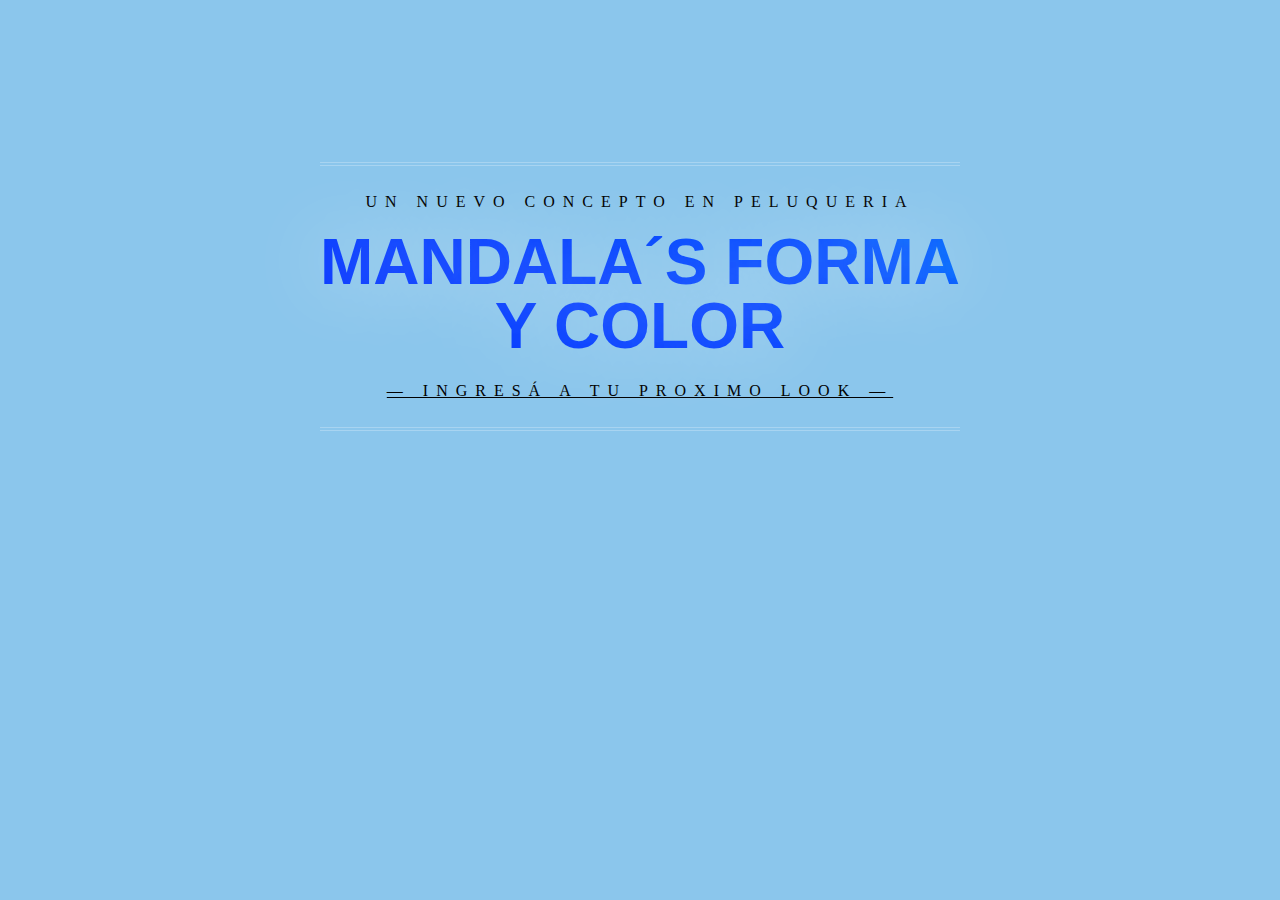
<file: index.html>
<!DOCTYPE html>
<html lang="en">
<head>
    <meta charset="UTF-8">
    <meta http-equiv="X-UA-Compatible" content="IE=edge">
    <meta name="viewport" content="width=device-width, initial-scale=1.0">
    <link rel="stylesheet" href="./css/styles.css">
    <title>Document</title>
</head>
<body>

    <div class="animacion-ingreso">
    <p>
        Un nuevo concepto en PELUQUERIA
        <span>
          MANDALA´S FORMA Y COLOR
        </span>
        <a href="./pages/principal.html" style="color: black;">&mdash; INGRESÁ A TU PROXIMO LOOK &mdash;</a>
      </p>
    </div>
     
    
</body>
</html>
</file>
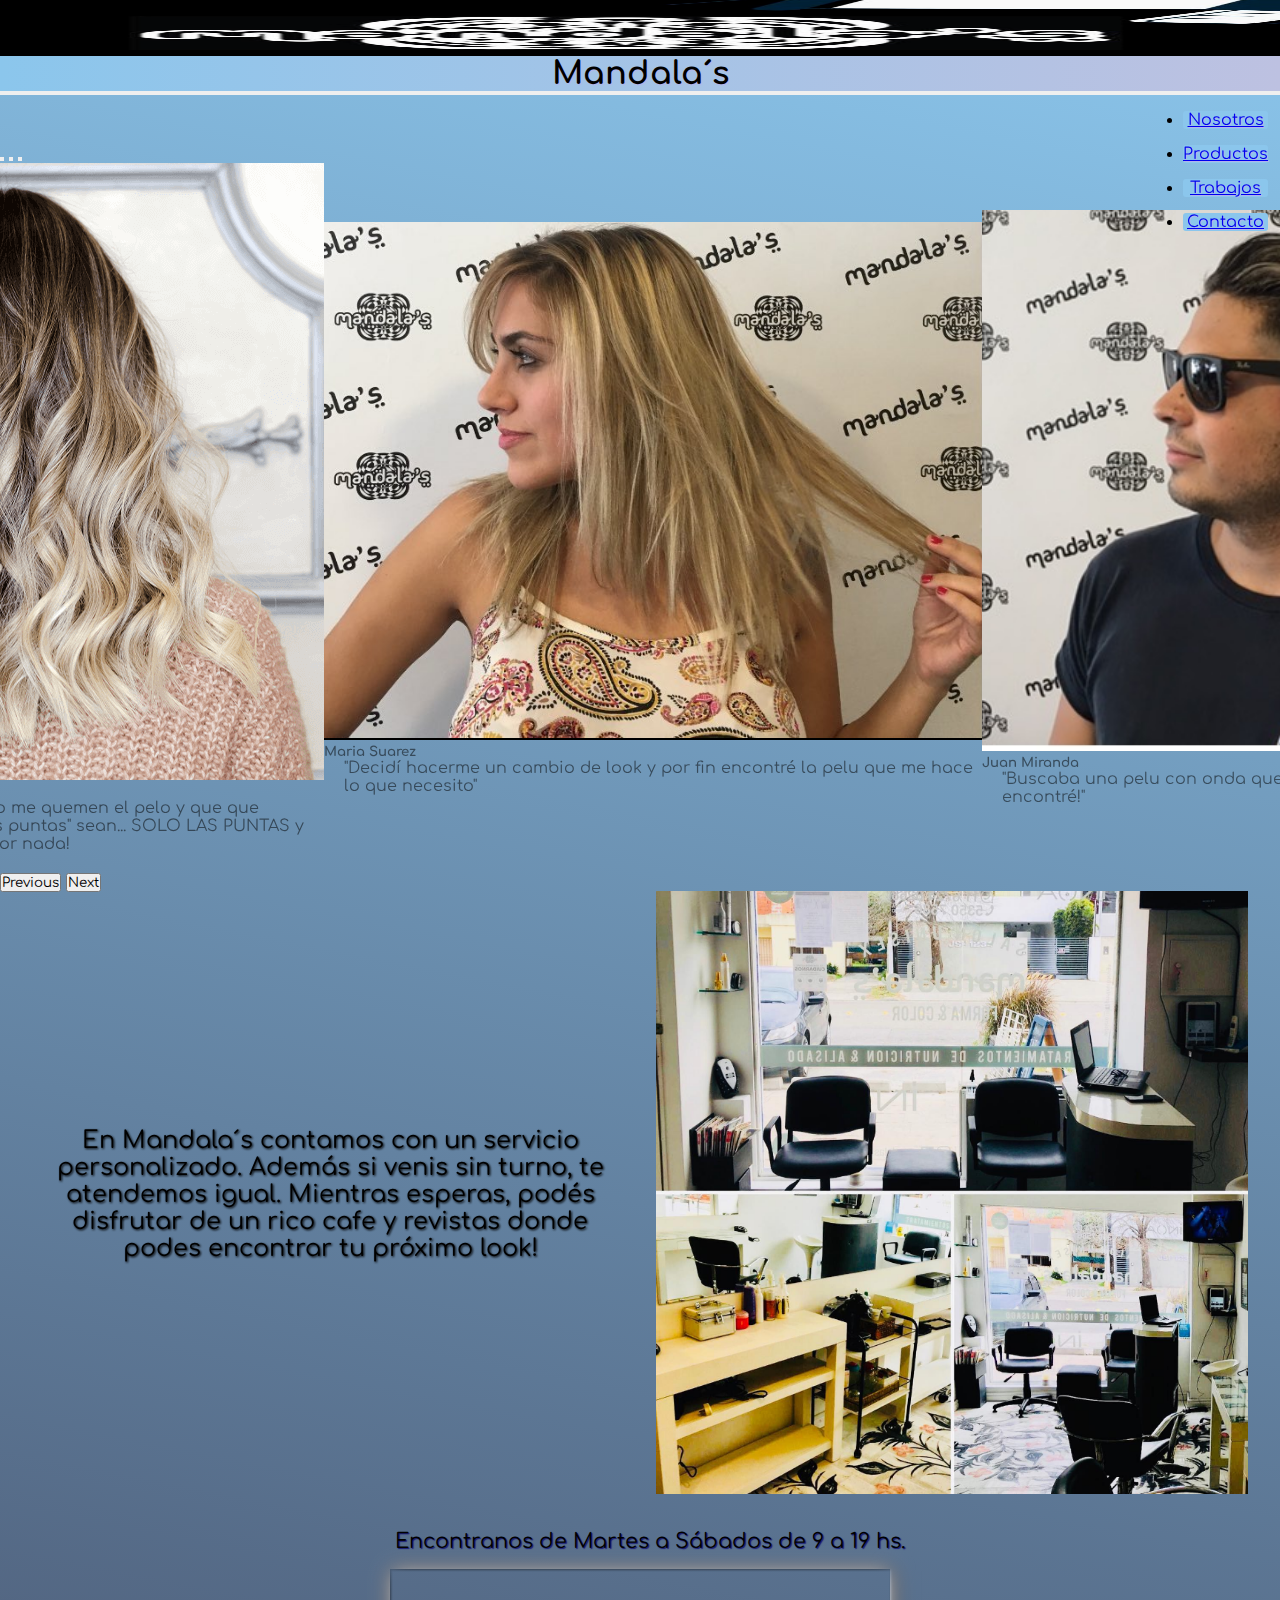
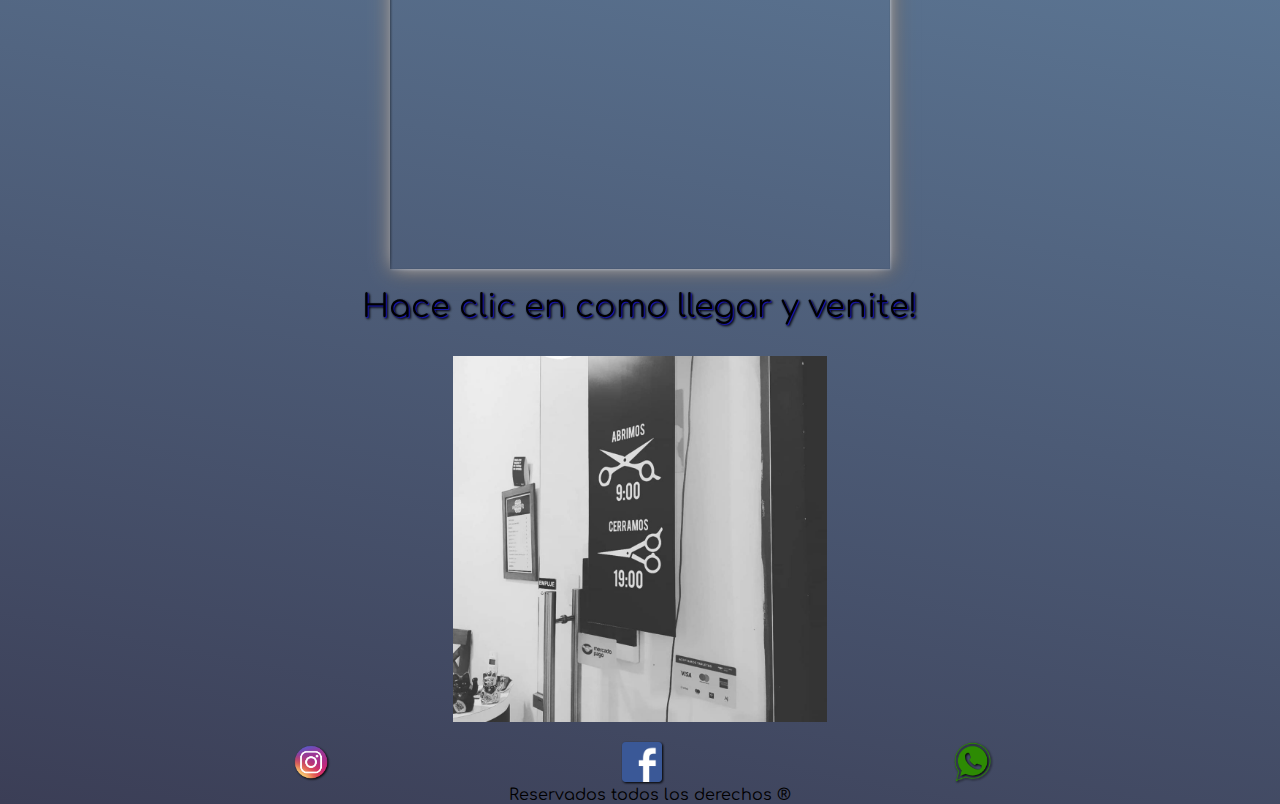
<file: pages/principal.html>
<!DOCTYPE html>
<html lang="en">

<head>
	<meta charset="UTF-8">
	<meta http-equiv="X-UA-Compatible" content="IE=edge">
	<meta name="viewport" content="width=device-width, initial-scale=1.0">
	<link rel="preconnect" href="https://fonts.googleapis.com">
	<link rel="preconnect" href="https://fonts.gstatic.com" crossorigin>
	<link href="https://fonts.googleapis.com/css2?family=Comfortaa:wght@300;400&display=swap" rel="stylesheet">
	<!-- Link bootsptrap -->
	<link href="https://cdn.jsdelivr.net/npm/bootstrap@5.2.2/dist/css/bootstrap.min.css" rel="stylesheet"
		integrity="sha384-Zenh87qX5JnK2Jl0vWa8Ck2rdkQ2Bzep5IDxbcnCeuOxjzrPF/et3URy9Bv1WTRi" crossorigin="anonymous">
	<!--Link a mi CSS-->
	<link rel="stylesheet" href="../css/styles.css">
	<title>Mandala´s</title>
</head>

<body>

	<!--INICIO DE PAGINA - NAVEGACION MENU-->

	<header class="header d-flex ">
		<div>
			<a href="../index.html"><img src="../img/logo_mandalas.png" alt="logo_mandalas" class="logo_empresa"></a>
		</div>
		<div>
			<h1 class="titulo-nav">Mandala´s</h1>
		</div>
		<nav class="navbar navbar-expand-lg">
			<div class="container-fluid">
				<button class="navbar-toggler" type="button" data-bs-toggle="collapse"
					data-bs-target="#navbarSupportedContent" aria-controls="navbarSupportedContent"
					aria-expanded="false" aria-label="Toggle navigation">
					<span class="navbar-toggler-icon "></span>
				</button>
				<div class="collapse navbar-collapse" id="navbarSupportedContent">
					<ul class="navbar-nav me-auto mb-2 mb-lg-0">
						<li class="nav-item">
							<a class="nav-link active" aria-current="page" href="../pages/quienes-somos.html">Nosotros</a>
						</li>
						<li class="nav-item">
							<a class="nav-link" href="../pages/productos.html">Productos</a>
						</li>
						<li class="nav-item">
							<a class="nav-link" href="../pages/trabajos.html">Trabajos</a>
						</li>
						<li class="nav-item">
							<a class="nav-link" href="../pages/contacto.html">Contacto</a>
						</li>
					</ul>

				</div>
			</div>
		</nav>
	</header>

	<!--parte principal-->

	<!--parte principal-->
	<div id="carouselExampleDark" class="carousel carousel-dark slide" data-bs-ride="carousel">
		<div class="carousel-indicators">
			<button type="button" data-bs-target="#carouselExampleDark" data-bs-slide-to="0" class="active"
				aria-current="true" aria-label="Slide 1"></button>
			<button type="button" data-bs-target="#carouselExampleDark" data-bs-slide-to="1"
				aria-label="Slide 2"></button>
			<button type="button" data-bs-target="#carouselExampleDark" data-bs-slide-to="2"
				aria-label="Slide 3"></button>
		</div>
		<div class="carousel-inner h-100">
			<div class="carousel-item active" data-bs-interval="5000">
				<img src="../img/balayage.webp" class="d-block w-100" alt="...">
				<div class="carousel-caption d-none d-md-block text-white bg-dark">
					<h5>Paula Medina</h5>
					<p>Recorrí mil lugares buscando que no me quemen el pelo y que que cuando digo que me corten "solo
						las puntas" sean... SOLO LAS PUNTAS y encontre Mandala´s, no la cambio por nada!</p>
				</div>
			</div>
			<div class="carousel-item" data-bs-interval="5000">
				<img src="../img/testimonio_maria_suarez.png" class="d-block w-100" alt="...">
				<div class="carousel-caption d-none d-md-block text-white bg-dark">
					<h5>Maria Suarez</h5>
					<p class="">"Decidí hacerme un cambio de look y por fin encontré la pelu que me hace lo que
						necesito"</p>
				</div>
			</div>
			<div class="carousel-item" data-bs-interval="5000">
				<img src="../img/testimonio_juan_perez.png" class="d-block w-100" alt="...">
				<div class="carousel-caption d-none d-md-block text-white bg-dark">
					<h5>Juan Miranda</h5>
					<p>"Buscaba una pelu con onda que me corte como yo quiero y la encontré!"</p>
				</div>
			</div>
		</div>
		<button class="carousel-control-prev" type="button" data-bs-target="#carouselExampleDark" data-bs-slide="prev">
			<span class="carousel-control-prev-icon" aria-hidden="true"></span>
			<span class="visually-hidden">Previous</span>
		</button>
		<button class="carousel-control-next" type="button" data-bs-target="#carouselExampleDark" data-bs-slide="next">
			<span class="carousel-control-next-icon" aria-hidden="true"></span>
			<span class="visually-hidden">Next</span>
		</button>
	</div>
	

	<div class="contenedor-index">
		<div class="intro">
			<p style="filter: drop-shadow(1px 1px 1px black);">En Mandala´s contamos con un servicio personalizado.
				Además si venis sin turno, te atendemos igual.
				Mientras esperas, podés disfrutar de un rico cafe y revistas donde podes encontrar tu próximo look!
			</p>
		</div>
		<div>
			<img src="../img/local.png" alt="img-local" class="img-local">
		</div>
	</div>


	<div class="detalle-horarios">
		<p> Encontranos de Martes a Sábados de 9 a 19 hs.
		</p>
	</div>
	<div class="horarios">
		<div><a href="https://www.google.com/maps/dir//Av.+Juan+Segundo+Fernández+1231+B1642AMM+San+Isidro+Provincia+de+Buenos+Aires/@-34.4809042,-58.5529145,16z/data=!4m5!4m4!1m0!1m2!1m1!1s0x95bcb009ea668237:0x69e6b1149677a426" class="link-directo-mapa">Clickeá acá y te esperamos!</a></div>

		<div class="como-llegar">
			<iframe
				src="https://www.google.com/maps/embed?pb=!1m18!1m12!1m3!1d3288.8669339264966!2d-58.555103184803635!3d-34.4808997585169!2m3!1f0!2f0!3f0!3m2!1i1024!2i768!4f13.1!3m3!1m2!1s0x95bcb009ea668237%3A0x69e6b1149677a426!2sAv.%20Juan%20Segundo%20Fern%C3%A1ndez%201231%2C%20B1642AMM%20San%20Isidro%2C%20Provincia%20de%20Buenos%20Aires!5e0!3m2!1ses!2sar!4v1666398108438!5m2!1ses!2sar"
				width="600" height="450" style="border:0;" allowfullscreen="" loading="lazy"
				referrerpolicy="no-referrer-when-downgrade" class="mapa"></iframe>
			<p>Hace clic en como llegar y venite!</p>
		</div>
		<div>
			<img src="../img/imagenlocal1.jpeg" alt="" class="img-horarios">
		</div>
	</div>

	</div>


	<footer>
		<div>
			<ul class="lista-redes">
				<li class="logos">
					<a href="https://www.instagram.com/mandalas.formaycolor/?hl=es" target="_blank"><img
							src="../img/logoinsta.png" alt="logo_instagram" class="logo-redes insta"></a>
				</li>
				<li class="logos">
					<a href="https://www.facebook.com/mandalaspeluqueria" target="_blank"><img
							src="../img/logofacebook.png" alt="logo_facebook" class="logo-redes face"></a>
				</li>
				<li class="logos"><a href="https://wa.me/5491168598612?text=Necesito%20un%20turno"><img
							src="../img/logowhats.png" alt="logo_whatsapp" class="logo-redes whats"></a>
				</li>
			</ul>
		</div>
		<div class="copyright">
			<p>Reservados todos los derechos
				&#174 </p>
		</div>
	</footer>

	<!-- JavaScript Bundle with Popper -->
	<script src="https://cdn.jsdelivr.net/npm/bootstrap@5.2.2/dist/js/bootstrap.bundle.min.js"
		integrity="sha384-OERcA2EqjJCMA+/3y+gxIOqMEjwtxJY7qPCqsdltbNJuaOe923+mo//f6V8Qbsw3" crossorigin="anonymous">
	</script>
</body>

</html>
</file>
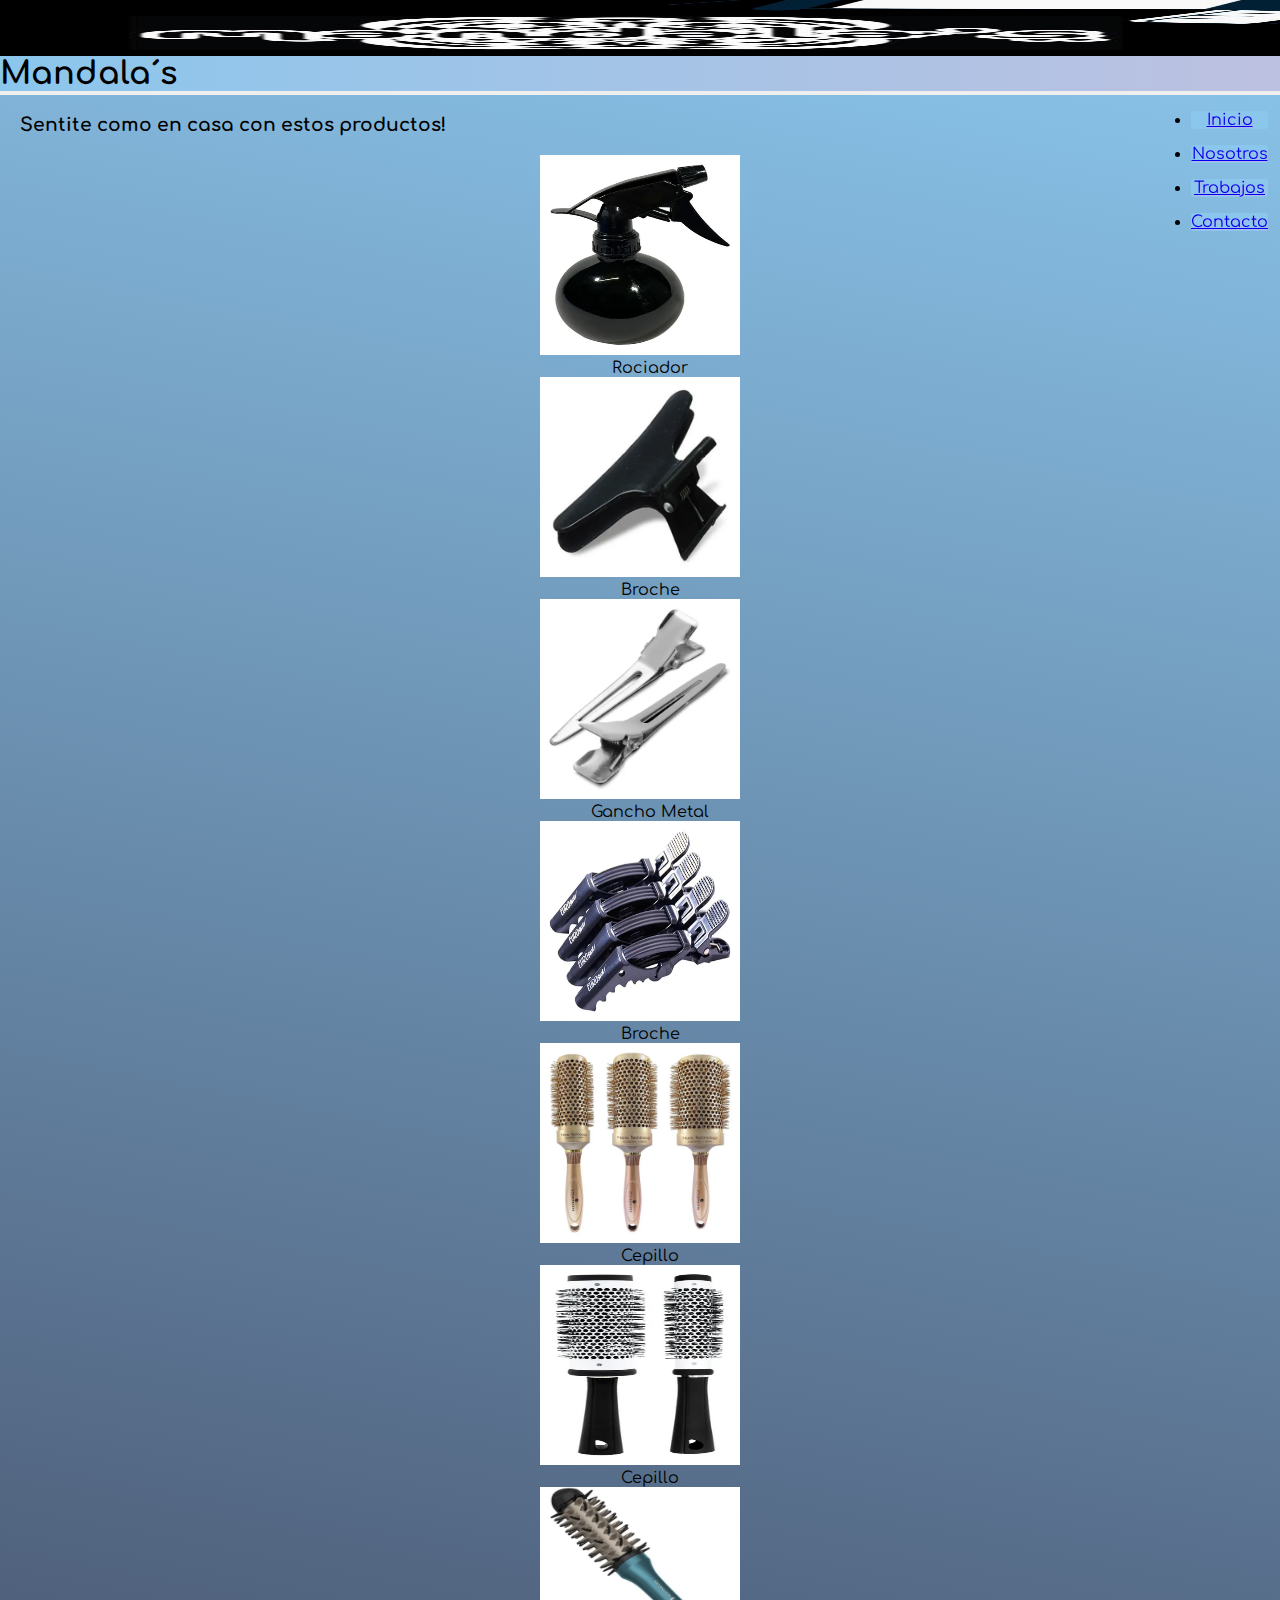
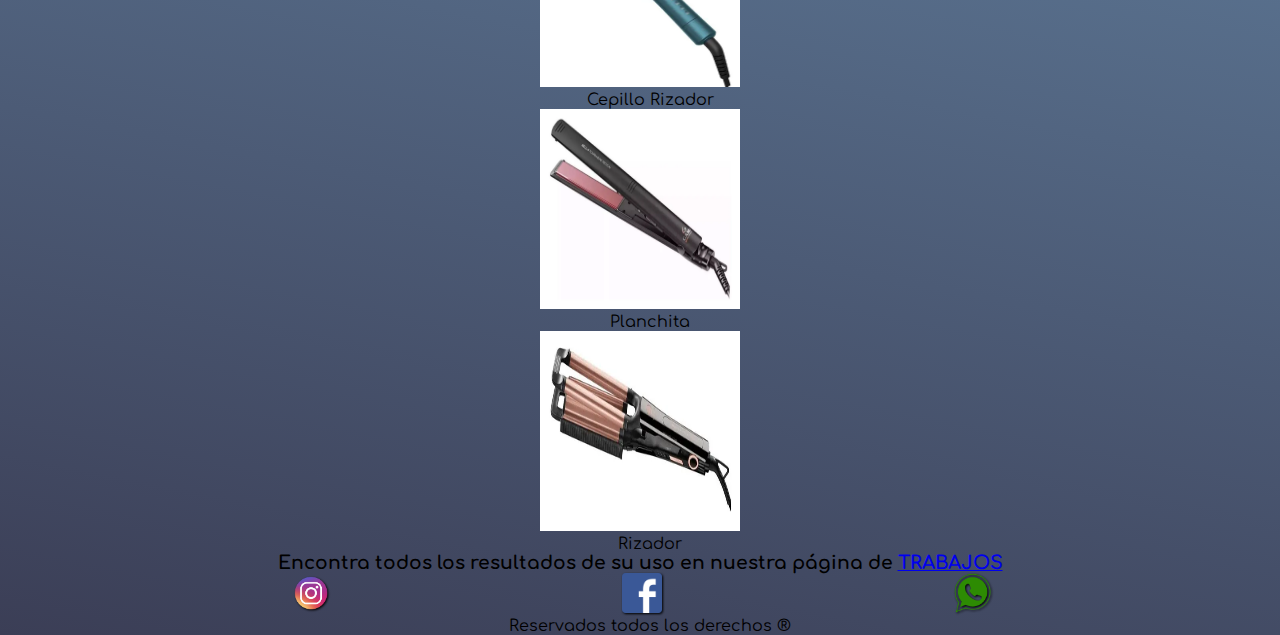
<file: pages/productos.html>
<!DOCTYPE html>
<html lang="en">

<head>
    <meta charset="UTF-8">
    <meta http-equiv="X-UA-Compatible" content="IE=edge">
    <meta name="viewport" content="width=device-width, initial-scale=1.0">
    <link rel="preconnect" href="https://fonts.googleapis.com">
    <link rel="preconnect" href="https://fonts.gstatic.com" crossorigin>
    <link href="https://fonts.googleapis.com/css2?family=Comfortaa:wght@300;400&display=swap" rel="stylesheet">
    <!-- Link bootsptrap -->
    <link href="https://cdn.jsdelivr.net/npm/bootstrap@5.2.2/dist/css/bootstrap.min.css" rel="stylesheet"
        integrity="sha384-Zenh87qX5JnK2Jl0vWa8Ck2rdkQ2Bzep5IDxbcnCeuOxjzrPF/et3URy9Bv1WTRi" crossorigin="anonymous">
    <!--Link a mi CSS-->
    <link rel="stylesheet" href="../css/styles.css">
    <title>Productos</title>
</head>

<header class="header d-flex justify-content-between">
    <div>
        <a href="../index.html"><img src="../img/logo_mandalas.png" alt="logo_mandalas" class="logo_empresa"></a>
    </div>
    <div>
        <h1>Mandala´s</h1>
    </div>
    <nav class="navbar navbar-expand-lg">
        <div class="container-fluid">
            <button class="navbar-toggler" type="button" data-bs-toggle="collapse"
                data-bs-target="#navbarSupportedContent" aria-controls="navbarSupportedContent" aria-expanded="false"
                aria-label="Toggle navigation">
                <span class="navbar-toggler-icon "></span>
            </button>
            <div class="collapse navbar-collapse" id="navbarSupportedContent">
                <ul class="navbar-nav me-auto mb-2 mb-lg-0">
                    <li class="nav-item">
                        <a class="nav-link active" aria-current="page" href="principal.html">Inicio</a>
                    </li>
                    <li class="nav-item">
                        <a class="nav-link" href="quienes-somos.html">Nosotros</a>
                    </li>
                    <li class="nav-item">
                        <a class="nav-link" href="trabajos.html">Trabajos</a>
                    </li>
                    <li class="nav-item">
                        <a class="nav-link" href="contacto.html">Contacto</a>
                    </li>
                </ul>

            </div>
        </div>
    </nav>
</header>

<body>
    <main>

        <div class="encabezado">
            <h3 class="text-center"> Sentite como en casa con estos productos! </h3>
        </div>


        <div class="container">
            <div class="row productos d-flex">
                <div class="col container1 ">
                    <div>
                        <a href="../img/rociador.webp" target="_blank"><img src="../img/rociador.webp" alt="" class="imagen-producto"></a>
                    </div>
                    <div>
                        <p>Rociador</p>
                    </div>
                    <div>
                        <a href="../img/broche.webp" target="_blank"><img src="../img/broche.webp" alt="" class="imagen-producto"></a>
                    </div>
                    <div>
                        <p>Broche</p>
                    </div>
                    <div>
                        <a href="../img/broche1.webp" target="_blank"><img src="../img/broche1.webp" alt="" class="imagen-producto"></a>
                    </div>
                    <div>
                        <p>Gancho Metal</p>
                    </div>
                </div>
                <div class="col container1">
                    <div>
                        <a href="../img/broche2.webp" target="_blank"><img src="../img/broche2.webp" alt="" class="imagen-producto"></a>
                    </div>
                    <div>
                        <p>Broche</p>
                    </div>
                    <div>
                        <a href="../img/cepillo.webp" target="_blank"><img src="../img/cepillo.webp" alt="" class="imagen-producto "></a>
                    </div>
                    <div>
                        <p>Cepillo</p>
                    </div>
                    <div>
                        <a href="../img/cepillo1.webp" target="_blank"><img src="../img/cepillo1.webp" alt="" class="imagen-producto"></a>
                    </div>
                    <div>
                        <p>Cepillo</p>
                    </div>
                </div>
                <div class="col container1">
                    <div>
                        <a href="../img/cepillo_rizador.webp" target="_blank"><img src="../img/cepillo_rizador.webp" alt="" class="imagen-producto"></a>
                    </div>
                    <div>
                        <p>Cepillo Rizador</p>
                    </div>
                    <div>
                        <a href="../img/planchita.webp" target="_blank"><img src="../img/planchita.webp" alt="" class="imagen-producto"></a>
                    </div>
                    <div>
                        <p>Planchita</p>
                    </div>
                    <div>
                        <a href="../img/rizador.webp" target="_blank"><img src="../img/rizador.webp" alt="" class="imagen-producto"></a>
                    </div>
                    <div>
                        <p>Rizador</p>
                    </div>
                </div>
            </div>
        </div>

        <div class="sugerencia-trabajos p-5">
            <h3>Encontra todos los resultados de su uso en nuestra página de <a
                    href="../pages/trabajos.html">TRABAJOS</a></h3>
        </div>




    </main>

    <footer>
        <div>
            <ul class="lista-redes">
                <li class="logos">
                    <a href="https://www.instagram.com/mandalas.formaycolor/?hl=es" target="_blank"><img
                            src="../img/logoinsta.png" alt="logo_instagram" class="logo-redes insta"></a>
                </li>
                <li class="logos">
                    <a href="https://www.facebook.com/mandalaspeluqueria" target="_blank"><img
                            src="../img/logofacebook.png" alt="logo_facebook" class="logo-redes face"></a>
                </li>
                <li class="logos"><a href="https://wa.me/5491168598612?text=Necesito%20un%20turno"><img
                            src="../img/logowhats.png" alt="logo_whatsapp" class="logo-redes whats"></a>
                </li>
            </ul>
        </div>
        <div class="copyright">
            <p>Reservados todos los derechos
                &#174 </p>
        </div>
    </footer>

    <!-- JavaScript Bundle with Popper -->
    <script src="https://cdn.jsdelivr.net/npm/bootstrap@5.2.2/dist/js/bootstrap.bundle.min.js"
        integrity="sha384-OERcA2EqjJCMA+/3y+gxIOqMEjwtxJY7qPCqsdltbNJuaOe923+mo//f6V8Qbsw3" crossorigin="anonymous">
    </script>
</body>

</html>
</file>
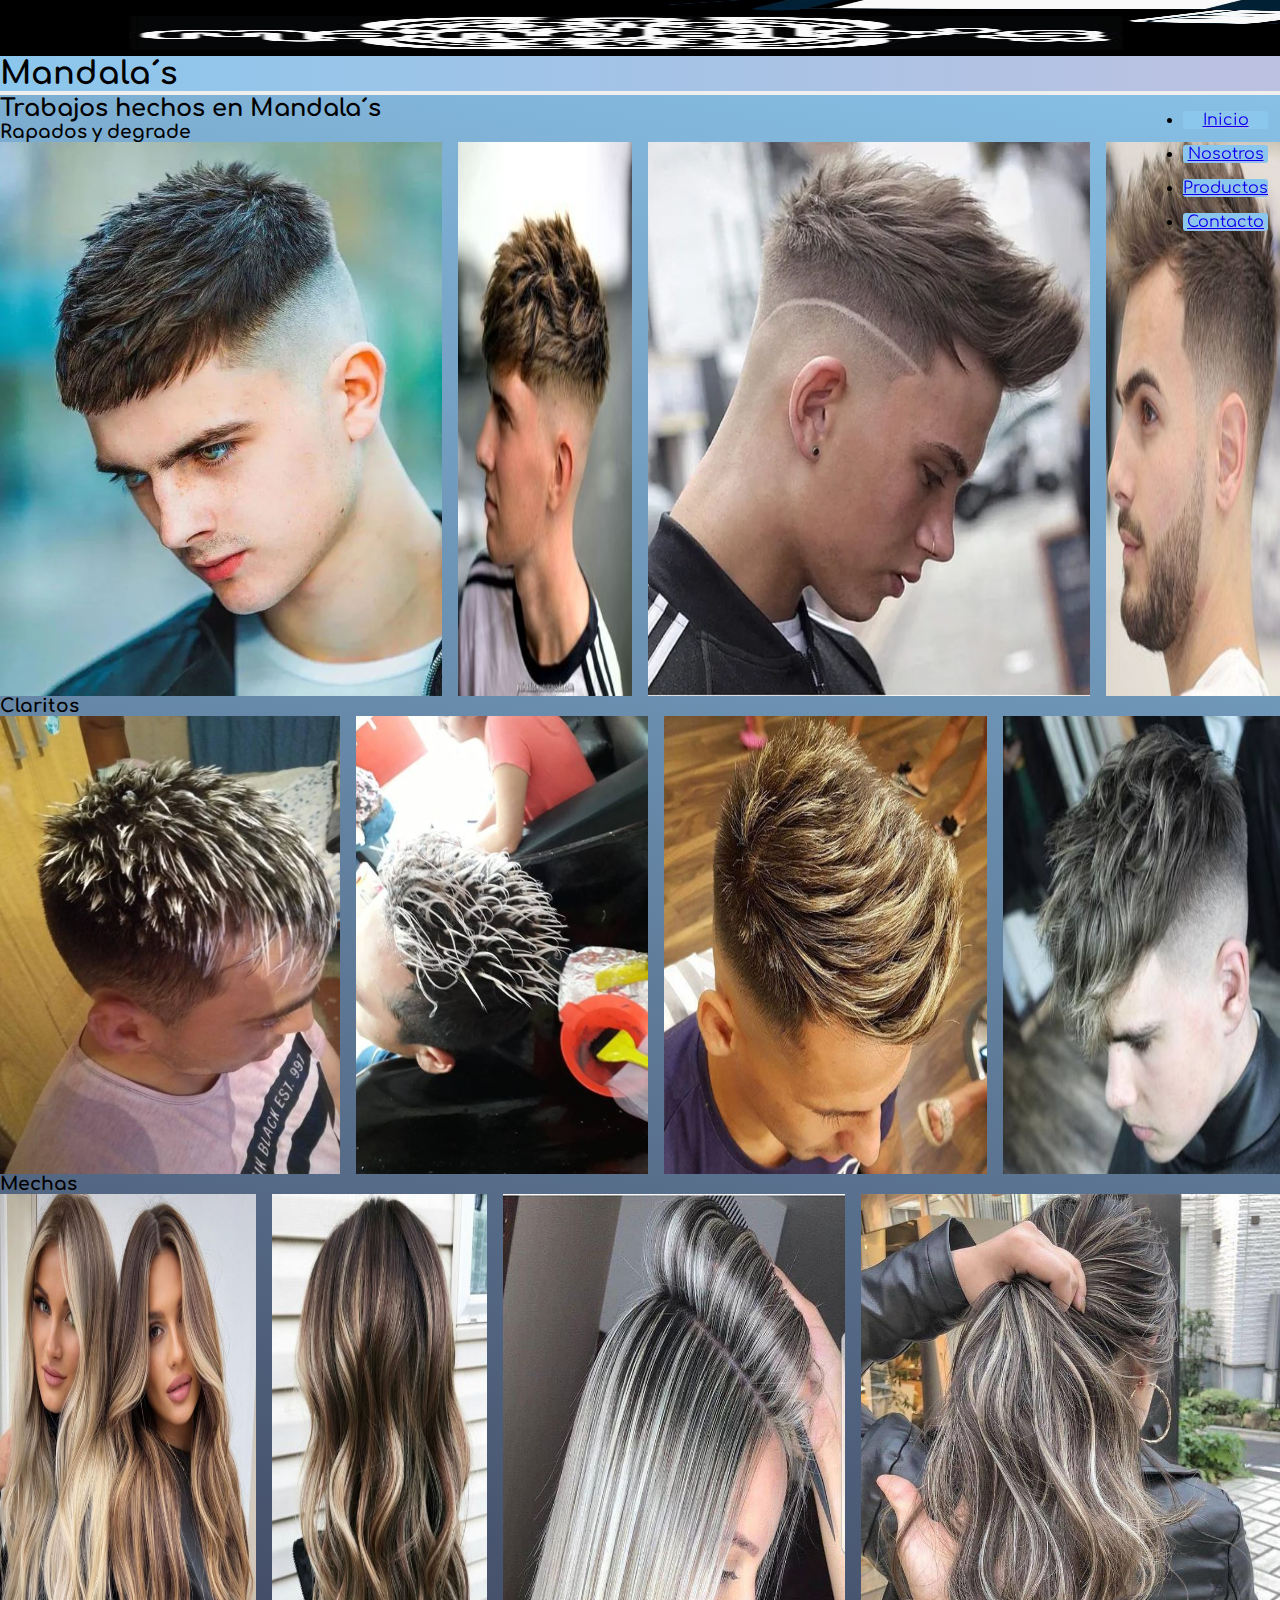
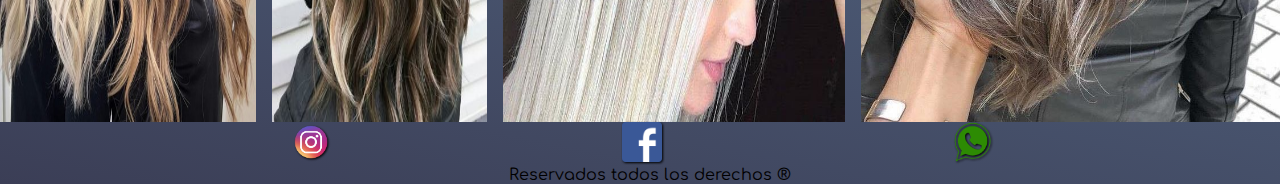
<file: pages/trabajos.html>
<!DOCTYPE html>
<html lang="en">

<head>
    <meta charset="UTF-8">
    <meta http-equiv="X-UA-Compatible" content="IE=edge">
    <meta name="viewport" content="width=device-width, initial-scale=1.0">
    <link rel="preconnect" href="https://fonts.googleapis.com">
    <link rel="preconnect" href="https://fonts.gstatic.com" crossorigin>
    <link href="https://fonts.googleapis.com/css2?family=Comfortaa:wght@300;400&display=swap" rel="stylesheet">
    <!-- Link bootsptrap -->
    <link href="https://cdn.jsdelivr.net/npm/bootstrap@5.2.2/dist/css/bootstrap.min.css" rel="stylesheet"
        integrity="sha384-Zenh87qX5JnK2Jl0vWa8Ck2rdkQ2Bzep5IDxbcnCeuOxjzrPF/et3URy9Bv1WTRi" crossorigin="anonymous">
    <!--Link a mi CSS-->
    <link rel="stylesheet" href="../css/styles.css">
    <title>Quienes somos</title>
</head>

<body>
    <div class="total-pagina-quienes" id="quienes-somos">
        <header class="header d-flex justify-content-between">
            <div>
                <a href="../index.html"><img src="../img/logo_mandalas.png" alt="logo_mandalas" class="logo_empresa"></a>
            </div>
            <div>
                <h1>Mandala´s</h1>
            </div>
            <nav class="navbar navbar-expand-lg">
                <div class="container-fluid">
                    <button class="navbar-toggler" type="button" data-bs-toggle="collapse"
                        data-bs-target="#navbarSupportedContent" aria-controls="navbarSupportedContent"
                        aria-expanded="false" aria-label="Toggle navigation">
                        <span class="navbar-toggler-icon "></span>
                    </button>
                    <div class="collapse navbar-collapse" id="navbarSupportedContent">
                        <ul class="navbar-nav me-auto mb-2 mb-lg-0">
                            <li class="nav-item">
                                <a class="nav-link active" aria-current="page" href="principal.html">Inicio</a>
                            <li class="nav-item">
                                <a class="nav-link" href="quienes-somos.html">Nosotros</a>
                            </li>
                            </li>
                            <li class="nav-item">
                                <a class="nav-link" href="productos.html">Productos</a>
                            </li>
                            <li class="nav-item">
                                <a class="nav-link" href="contacto.html">Contacto</a>
                            </li>
                        </ul>
                    </div>
                </div>
            </nav>
        </header>
        <main>
            <h2 class="pt-5">Trabajos hechos en Mandala´s</h2>
        <div class="container-fluid ">
            <h3 class="pt-5">Rapados y degrade</h3>
            <div class="row pt-5 tipo-cortes">
                <div class="col">
                    <img src="../img/corteHombre1.webp" alt="" class="imagen-cortes mx-auto">
                </div>
                <div class="col">
                    <img src="../img/corteHombre2.jpg" alt="" class="imagen-cortes mx-auto">
                </div>
                <div class="col">
                    <img src="../img/corteHombre3.webp" alt="" class="imagen-cortes mx-auto">
                </div>
                <div class="col">
                    <img src="../img/corteHombre4.jpg" alt="" class="imagen-cortes mx-auto">
                </div>
            </div>

            <h3 class="pt-5 d-inline-block"> Claritos</h3>

            <div class="row pt-5 tipo-cortes d-flex">
                <div class="col">
                    <img src="../img/claritos1.jpg" alt="" class="imagen-cortes mx-auto">
                </div>
                <div class="col">
                    <img src="../img/claritos2.jpg" alt="" class="imagen-cortes mx-auto">
                </div>
                <div class="col">
                    <img src="../img/claritos3.jpg" alt="" class="imagen-cortes mx-auto">
                </div>
                <div class="col">
                    <img src="../img/claritos4.jpg" alt="" class="imagen-cortes mx-auto">
                </div>
            </div>

            <h3 class="pt-5">Mechas</h3>

            <div class="row pt-5 pb-5 tipo-cortes">
                <div class="col">
                    <img src="../img/mechas1.jpeg" alt="" class="imagen-cortes mx-auto">
                </div>
                <div class="col">
                    <img src="../img/mechas2.jpg" alt="" class="imagen-cortes mx-auto">
                </div>
                <div class="col">
                    <img src="../img/mechas3.jpg" alt="" class="imagen-cortes mx-auto">
                </div>
                <div class="col">
                    <img src="../img/mechas4.jpg" alt="" class="imagen-cortes mx-auto">
                </div>
            </div>
        </div>

        </main>

            
                <a href="#quienes-somos">
                    <div class="flecha-arriba">
                        <img src="../img/ir-arriba.png" alt="" class="ir-arriba">
                    </div>
                </a>
            
            
        
       
    </div>

    <footer>
        <div>
            <ul class="lista-redes">
                <li class="logos">
                    <a href="https://www.instagram.com/mandalas.formaycolor/?hl=es" target="_blank"><img
                            src="../img/logoinsta.png" alt="logo_instagram" class="logo-redes insta"></a>
                </li>
                <li class="logos">
                    <a href="https://www.facebook.com/mandalaspeluqueria" target="_blank"><img
                            src="../img/logofacebook.png" alt="logo_facebook" class="logo-redes face"></a>
                </li>
                <li class="logos"><a href="https://wa.me/5491168598612?text=Necesito%20un%20turno"><img
                            src="../img/logowhats.png" alt="logo_whatsapp" class="logo-redes whats"></a>
                </li>
            </ul>
        </div>
        <div class="copyright">
            <p>Reservados todos los derechos
                &#174 </p>
        </div>
    </footer>
    <!-- JavaScript Bundle with Popper -->
    <script src="https://cdn.jsdelivr.net/npm/bootstrap@5.2.2/dist/js/bootstrap.bundle.min.js"
        integrity="sha384-OERcA2EqjJCMA+/3y+gxIOqMEjwtxJY7qPCqsdltbNJuaOe923+mo//f6V8Qbsw3" crossorigin="anonymous">
    </script>

</body>

</html>
</file>
<file: css/styles.css>
* {
    margin: 0;
    padding: 0;
    box-sizing: border-box;
    font-family: Comfortaa;
}

body {
    background-color: #8BC6EC;
    background-image: linear-gradient(191deg, #8BC6EC 0%, #3b3e56 100%);
    ;
}

/*>>>>>>>>>>>>>> QUERIE PARA CELU<<<<<<<<<<<<<<<<<*/
.animacion-ingreso { font: 100 .5rem "Neuton"; background: #090d00; color: black; text-align: center; margin: 0 }

.animacion-ingreso p {	
    text-transform: uppercase;

    letter-spacing: .5em;
    display: inline-block;
    border: 4px double rgba(255,255,255,.25);
    border-width: 4px 0;
    padding: 1.5em 0em;
    position: absolute;
    top: 40%;
    left: 0%;
    width: 100%
    
}

.animacion-ingreso p span {

    font: 700 4em/1 "Oswald", sans-serif;
    letter-spacing: 0;
    padding: .25em 0 .325em;
    display: block;
    margin: 0 auto;
    text-shadow: 0 0 80px rgba(255,255,255,.5);

/* Clip Background Image */

    background: url(../img/cielo.jpeg) repeat-y;
    -webkit-background-clip: text;
    background-clip: text;

/* Animate Background Image */

    -webkit-text-fill-color: transparent;
    -webkit-animation: aitf 80s linear infinite;

    /* Activate hardware acceleration for smoother animations */

    -webkit-transform: translate3d(0,0,0);
    -webkit-backface-visibility: hidden;
}

    /* Animate Background Image */

@-webkit-keyframes aitf {
    0% { background-position: 0% 50%; }
    100% { background-position: 100% 50%; }
}

/*<<<<<<<<<<<<<<<<<<<<<<<<<<<<<INDEX CELU<<<<<<<<<<<<<<<<<<<<<<<<<<<<<<*/

.header {
    position: sticky;
    top: 0;
    z-index: 2;
    background-image: linear-gradient(90deg, #8BC6EC 0%, #bdc1e1 100%);
    align-items: center;
    gap: 2.7rem;
    justify-content:flex-end;
}

.titulo-nav {
    text-align: center;
}

.navbar-nav {
    position: absolute;
    right: .5rem;
}

.nav-item {
    background-color: rgb(195, 227, 227);
    border-radius: 3px;
    border: 1px solid black;
    margin: 1rem 0 1rem 0;
    text-align: center;
    box-shadow: 1px 1px 3px rgb(133, 133, 171);
}



.logo_empresa {
    display: none;
}

.contendedor-index {
    display: flex;
    flex-direction: column;
    padding: 1rem;
    align-items: center;
}

.carousel {
    display: none;
}

.intro {
    text-align: center;
    padding-right: 1rem;
}

.img-local {
    width: 100%;
    padding-left: 1rem;
    padding-right: 1rem;
    justify-content: center;
}

.horarios {
    text-align: center;
    padding: 1rem;
    display: flex;
    flex-direction: column;
    justify-content: center;
}

.como-llegar {
    display: none;
}

.img-horarios {
    width: 40%;
    padding-top: 1rem;
}

.link-directo-mapa {
    padding-bottom: 2rem;
    text-decoration: none;
    color: wheat;
}

.link-directo-mapa:hover {
    color: rgb(224, 171, 72);
    text-shadow: 1px 1px 1px white;
}

.detalle-horarios {
    justify-content: center;
    padding-top: 1rem;
    text-align: center;
}

/*<<<<<<<<<<<<<<<<<<<<<<QUIENES SOMOS PARA CELUS<<<<<<<<<<<<<<<<<<<<<<<<<<<<*/

.video {
    display: none;
}

.premio {
    display: none;
}

.titulo-quienes-somos {
    text-align: center;
    font-size: 1.2rem;
    text-decoration: underline;
}

.descripcion {
    text-align: center;
}


/*<<<<<<<<<<<<<<<<<<<<<<<<<<<TRABAJOS PARA CELUS<<<<<<<<<<<<<<<<<<<<<<<<<*/

.tipo-cortes {
    display: flex;
    flex-direction: column;
    gap: 1rem;
}

.imagen-cortes {
    width: 100%;
}

.flecha-arriba {
    display: flex;
    flex-direction: row;
    justify-content: flex-end;
}


.ir-arriba {
    border: 1px solid rgb(146, 209, 230);
    margin: 0;
    box-shadow: 1px 1px grey;
    background-color: lightblue;
    width: 5%;  
}


/*<<<<<<<<<<<<<<<<<<<<<<<<<< PRODUCTOS PARA CELU<<<<<<<<<<<<<<<<<<<<<<<<<<<<<<<<<<<<<*/

.productos {
    flex-direction: row;
    text-align: center;
}
.imagen-producto {
    width: 300px;
    height: 200px;
}


.sugerencia-trabajos {
    text-align: center;
}

/*<<<<<<<<<<<<<<<<<<<<<<<<<<<<<<<<<CONTACTO PARA CELUS<<<<<<<<<<<<<<<<<<<<<<<<<<<<<*/

.menu-item {
    font-size: x-large;
}

.mensaje-final p {
    text-align: center;
}
.donde-estamos-total {
    display: flex;
    flex-direction: column;
    align-items: center;
}

div iframe {
    align-items: center;
    height: 50%;
    width: 100%;
    
}

.como-llegar1 {
    padding: 1rem;
    text-align: center;
}

.como-llegar1 span {
    display: none;
}

legend {
    text-align: center;
    padding-bottom: 1rem;
}

.formulario {
    display: none;
}




/*<<<<<<<<<<<<<<<<<<<<<<<<<<<<<<<<<<<FOOTER CELUS<<<<<<<<<<<<<<<<<<<<<<<<<<*/

.lista-redes {
    display: flex;
    flex-direction: row;
    justify-content: space-around;
    padding-right: 1rem;
}

.logos {
    list-style: none;
}

.logo-redes {
    width: 30px;
}

.copyright {
    text-align: center;
}





/*<<<<<<<<<<<<<<<<<<<<<<<<<<<<<MEDIA QUERIES PARA COMPU<<<<<<<<<<<<<<<<<<<<<*/

/*<<<<<<<<<<<<<<<<<<<<<<<INDEX COMPU MEDIA QUERI<<<<<<<<<<<<<<<<<<<<<<<<<<<<<<<*/

@media screen and (min-width:992px) {

    .animacion-ingreso { font: 400 1em/1.5 "Neuton"; background: #090d00; color: black; text-align: center; margin: 0 }

    .animacion-ingreso p {
        text-transform: uppercase;
        letter-spacing: .5em;
        display: inline-block;
        border: 4px double rgba(255,255,255,.25);
        border-width: 4px 0;
        padding: 1.5em 0em;
        position: absolute;
        top: 18%;
        left: 50%;
        width: 40em;
        margin: 0 0 0 -20em;
    }
    
    .animacion-ingreso p span {

        font: 700 4em/1 "Oswald", sans-serif;
        letter-spacing: 0;
        padding: .25em 0 .325em;
        display: block;
        margin: 0 auto;
        text-shadow: 0 0 80px rgba(255,255,255,.5);

    /* Clip Background Image */

        background: url(../img/cielo.jpeg) repeat-y;
        -webkit-background-clip: text;
        background-clip: text;

    /* Animate Background Image */

        -webkit-text-fill-color: transparent;
        -webkit-animation: aitf 80s linear infinite;

    /* Activate hardware acceleration for smoother animations */

        -webkit-transform: translate3d(0,0,0);
        -webkit-backface-visibility: hidden;
    }

    /* Animate Background Image */

    @-webkit-keyframes aitf {
        0% { background-position: 0% 50%; }
        100% { background-position: 100% 50%; }
    }

    /* PAGINA PRINCIPAL QUERIE*/
    .logo_empresa {
        display: block;
        width: 100%;
        max-height: 56px;
    }

    .header {
        justify-content: space-between;
    }


    .todos-testimonios {
        display: block;
    }

    .titulo-nav,
    .nav-item {
        text-shadow: 1px 1px 1px rgb(179, 179, 237);
        
    }

    .nav-item {
        background-color: #8BC6EC;
        
        border-radius: none;
        border: none;
        margin: 1rem .25rem 1rem .25rem;
        text-align: center;
        align-content: center;
        box-shadow: none;
    }

    .nav-link {
        font-size: 1rem;
    }
    
    .carousel-indicators {
        z-index: 1;
    }
    .contenedor-index {
        display: flex;
        flex-direction: row;
        padding: 1rem;
        justify-content: space-between;
        align-items: center;
    }

    .carousel {
        display: block;
        height: 700px !important;
        margin-top: 50px;
        margin-bottom: 30px;
        justify-content: center !important;
        
    }

    .carousel-caption {
        opacity: 0.5;
        padding-bottom: 0px;
        margin-bottom: 20px;
        position: sticky;
        
    }
    .carousel-inner {
        display: flex;
        align-items: center !important;
        justify-content: center !important;
    }


    .carousel-item {
        height: 100% !important;
        float: none !important;
        width: 70% !important;
        margin-right: 0px !important;
    }

    .intro {
        align-items: center;
        max-width: 50%;
    }

    .intro p {
        font-size: 1.5rem;
    }

    .detalle-horarios {
        font-size: 1.3rem;
        text-shadow: 1px 1px 1px rgb(21, 21, 116);
    }

    .img-horarios {
        width: 30%;
        padding-top: 1rem;
    }
    .horarios {
        display: flex;
        flex-direction: column;
        justify-content: space-between;
    }

    .link-directo-mapa {
        display: none;
    }

    .como-llegar {
        display: block;
        width: 100%;
        filter: drop-shadow(1px 1px 1px black);
    }

    .como-llegar p {
        padding: 1rem;
        text-shadow: 1px 1px 1px rgb(24, 22, 184);
        font-size: 2rem;
    }
    
    /*<<<<<<<<<<<<<<<<<<<<<<<<<<<<<<<<<<<QUIENES SOMOS PARA COMPU<<<<<<<<<<<<<<<<<<*/

    
    .contenido-principal {
        display: grid;
        grid-template-columns: 2fr 2fr 2fr ;
        grid-template-areas:
            "presentation presentation presentation"
            "video video article"
            "premio premio premio";
        gap: 2rem;
    }

    .presentation {
        grid-area: presentation;
        display: flex;
        flex-direction: column;
        justify-content: start;
    }

    .titulo-quienes-somos {
        padding-top: 2rem;
        padding-bottom: 2rem;
        text-shadow: 1px 1px 1px black;
        
    }

    .video {
        grid-area: video;
        display: block;
        display: flex;
        flex-direction: row;
        justify-content: space-between;
        align-items: center;
        padding-left: 1rem;
        
    }

    .video video {
        width: 80%;
    }

    .article {
        grid-area: article;
        padding-right: 1rem;
    }


   
    .titulo-novedad {
        
        text-align: center;
        align-items: center;
        animation-name: novedades;
        animation-iteration-count: infinite;
        animation-timing-function: linear;
        animation-duration: 1s;
    }

    @keyframes novedades {
        from {
            transform: scale(0.5);
        }

        to {
            transform: scale(1);
        }
        
    }


    .premio {
        display: block;
        grid-area: premio;
        display: flex;
        flex-direction: column;
        margin-bottom: 3rem;
        border: 2px double  rgb(49, 15, 184);
        box-shadow: 1px 1px 1px rgb(106, 106, 231);
    }

    .imagenes-premios, .detalle-premios {
        display: flex;
        flex-direction: row;
        justify-content: space-around;
        
    }

    .img-premio {
        width: 5%;
        display: inline;
        filter: drop-shadow(1px 1px 1px black);
        animation-name: premio;
        animation-iteration-count: infinite;
        animation-timing-function: linear;
        animation-duration: 3s;
    }

    @keyframes premio {
        from {
            transform: rotate(0);
        }

        to {
            transform: rotate(360deg);
        }
        
    }

    .detalle {
        max-width: 25%;
        text-align: center;
    }


    /*<<<<<<<<<<<<<<<<<<<<<<<<<<<<<<<<<<<<TRABAJOS PARA COMPU<<<<<<<<<<<<<<<<<<<<<<*/

    .tipo-cortes {
        display: flex;
        flex-direction: row;
        justify-content: space-around;
    }   

    .container-fluid {
        display: flex;
        flex-direction: column;
    }

    .imagen-cortes {
        width: 100%;
        height: 100%;
    }

    .ir-arriba {
        display: none;
    }



    /*<<<<<<<<<<<<<<<<<<<<<<<<<<<PAGINA DE PRODUCTOS COMPU<<<<<<<<<<<<<<<<<<<<<<<<<<*/

    .encabezado {
        padding: 20px;
    }

    .productos {
        flex-direction: row;
    }

    .imagen-producto {
        width: 200px;
        height: 200px;
    }


   
    .sugerenciaTrabajos h3 {
        text-align: center;
        padding-top: 40px;
        text-shadow: 5px 5px 5px rgb(199, 196, 196);
        font-size: 30px;
        padding-bottom: 50px;
    }

    /*PAGINA DE TRABAJOS*/

    .imagenes {
        display: flex;
        flex-wrap: wrap;
        justify-content: space-between;
        padding-top: 20px;
        padding-left: 50px;
        padding-right: 50px;
    }

    .imagenCortes {
        width: 200px;
        height: 200px;
    }

    .genero {
        text-decoration-line: underline;
        padding-left: 20px;
        padding-top: 30px;
    }

    div p {
        padding-left: 20px;
    }

    .tipos {
        padding-top: 30px;
        font-size: 15px;
    }

    /*<<<<<<<<<<<<<<<<<<<<<<<<CONTACTO COMPU<<<<<<<<<<<<<<<<<<<<<*/
    .menu-item {
        display: none;
    }
    .mensaje-final {
        display: flex;
        flex-direction: column;
        align-items: center;
    }

    .mensaje-final p {
        max-width: 600px;
        padding-top: 50px;
        padding-bottom: 50px;
    }

    .donde-estamos p {
        padding-top: 50px;
        padding-bottom: 30px;
    }

    .como-llegar-conten {
        padding-top: 30px;
        text-align: center;
        
    }

    .donde-estamos-total {
        display: flex;
        flex-direction: column;
        align-items: center;
    }

    div iframe {
        box-shadow: 1px 1px 20px rgb(227, 222, 222);
        width: 500px;
        height: 300px;
    }
    .por-whatsapp {
        display: none;
    }

    .como-llegar1 span {
        display: inline;
    }

    /*FORMULARIO*/
   
    .formulario {
        margin-top: 40px;
        display: flex;
        justify-content: center;
        margin-bottom: 40px;
    }

    .tituloForm,
    .camposForm {
        display: flex;
        flex-direction: column;
        padding-left: 30px;
        justify-content: center;

    }

    legend {
        text-align: center;
    }

    .form {
        width: 190px;

    }

    .boton {
        background-color: grey;
        width: 100px;
        height: 30px;
    }

    .boton:hover {
        box-shadow: 1px 1px 5px rgb(227, 222, 222);
    }

    .botones {
        text-align: center;
        display: flex;
        flex-direction: column;
        justify-content: center;
        padding-left: 20px;

    }

    /*<<<<<<<<<<<<<<<<<<<<<<<<<<<<<<<<<<<<<<<<<<FOOTER COMPU QUERIE<<<<<<<<<<<<<<<<<*/
    .lista-redes {
        display: flex;
        flex-direction: row;
        justify-content: space-evenly;
        padding-right: 1rem;
    }

    .logos {
        list-style: none;
        position: sticky;
        right: 0;
        padding-left: 20px;
    }

    .logo-redes {
        width: 40px;
        filter: drop-shadow(1px 1px 1px black);
    }

    .copyright {
        text-align: center;
    }


}
</file>
